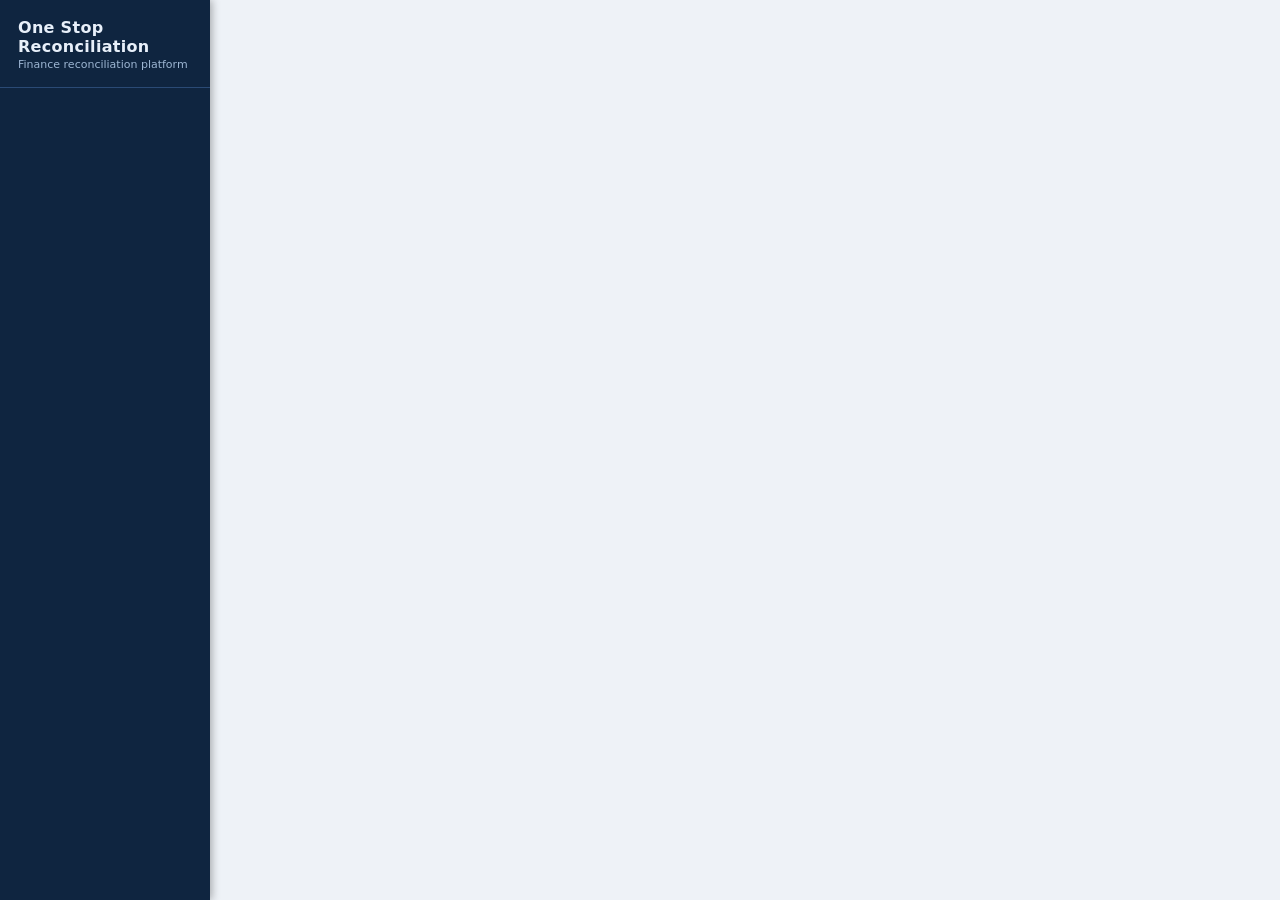
<file: src/shell.html>
<!DOCTYPE html>
<html lang="en">
<head>
<meta charset="UTF-8">
<meta name="viewport" content="width=device-width,initial-scale=1">
<title>One Stop Reconciliation</title>
<style>
:root{
  --bar:#0f2540;--bar2:#16345a;--line:#2a4a75;--accent:#4da3ff;
  --text:#e8f0fa;--mute:#9db6d3;--bg:#eef2f7;
  --font:'Segoe UI',system-ui,-apple-system,sans-serif;
}
*{box-sizing:border-box;margin:0;padding:0}
html,body{height:100%}
body{font-family:var(--font);background:var(--bg);display:flex;flex-direction:row;overflow:hidden}

.side{width:210px;flex-shrink:0;background:var(--bar);color:var(--text);display:flex;flex-direction:column;
  box-shadow:2px 0 8px rgba(0,0,0,.3);z-index:10}
.brand{padding:18px 18px 16px;border-bottom:1px solid var(--line)}
.brand h1{font-size:16px;font-weight:700;letter-spacing:.3px}
.brand .sub{font-size:11px;color:var(--mute);margin-top:2px}

.tabs{display:flex;flex-direction:column;gap:3px;padding:12px 0 12px 10px;overflow-y:auto;flex:1}
.tab{appearance:none;border:1px solid transparent;border-right:none;background:transparent;
  color:var(--mute);font:inherit;cursor:pointer;padding:10px 16px;border-radius:8px 0 0 8px;
  text-align:left;transition:background .15s,color .15s}
.tab:hover{background:var(--bar2);color:var(--text)}
.tab:focus-visible{outline:2px solid var(--accent);outline-offset:-2px}
.tab .t{display:block;font-size:13px;font-weight:700}
.tab .d{display:block;font-size:10px;opacity:.8;margin-top:1px}
.tab[aria-selected="true"]{background:var(--bg);color:#0f2540;border-color:var(--bg)}
.tab[aria-selected="true"] .d{opacity:.7}

.stage{flex:1;position:relative;min-width:0}
.pane{position:absolute;inset:0;display:none;flex-direction:column;background:var(--bg)}
.pane.active{display:flex}
.pane iframe{flex:1;min-height:0;width:100%;border:0;display:block;background:var(--bg)}
.pbar{flex-shrink:0;display:flex;align-items:center;gap:8px;padding:6px 14px;background:#fff;border-bottom:1px solid #d5deea}
.pbar .pt{font-size:12px;font-weight:700;color:#0f2540;margin-right:auto}
.ib{appearance:none;display:inline-flex;align-items:center;gap:6px;border:1px solid #c5d3e6;background:#f4f8fd;color:#1b4b82;
  font:inherit;font-size:12px;font-weight:600;padding:5px 11px 5px 8px;border-radius:16px;cursor:pointer;transition:background .15s,border-color .15s}
.ib:hover{background:#e3eefb;border-color:#4da3ff}
.ib:focus-visible{outline:2px solid var(--accent);outline-offset:1px}
.ib svg{width:16px;height:16px;flex-shrink:0}
.loading{position:absolute;inset:0;display:flex;align-items:center;justify-content:center;
  color:#5a6a7a;font-size:13px;pointer-events:none}

dialog.help{margin:auto;border:none;border-radius:12px;padding:0;width:min(760px,94vw);max-height:86vh;color:#1a2433;
  box-shadow:0 20px 60px rgba(0,0,0,.35);overflow:hidden}
dialog.help[open]{display:flex;flex-direction:column}
dialog.help::backdrop{background:rgba(10,25,45,.55)}
.hh{display:flex;align-items:center;gap:10px;padding:14px 18px;background:var(--bar);color:#fff}
.hh h2{font-size:15px;font-weight:700;margin-right:auto}
.hh .x{appearance:none;border:none;background:transparent;color:#cfe0f5;font-size:22px;line-height:1;cursor:pointer;padding:0 4px}
.hh .x:hover{color:#fff}
.hb{padding:6px 20px 20px;overflow-y:auto;font-size:13px;line-height:1.55}
.hb h3{font-size:12px;text-transform:uppercase;letter-spacing:.5px;color:#1b4b82;margin:18px 0 6px;padding-bottom:4px;border-bottom:1px solid #dbe5f2}
.hb p{margin:6px 0}
.hb ul,.hb ol{margin:6px 0 6px 20px}
.hb li{margin:3px 0}
.hb code{background:#eef2f7;border:1px solid #dbe3ee;border-radius:4px;padding:0 5px;font-size:11.5px;font-family:Consolas,'Courier New',monospace}
.hb table.rt{width:100%;border-collapse:collapse;margin:8px 0;font-size:12px}
.hb table.rt th,.hb table.rt td{border:1px solid #d5deea;padding:6px 9px;text-align:left;vertical-align:top}
.hb table.rt th{background:#eef3fa;color:#0f2540}

@media(max-width:700px){
  .ib span{display:none}
  .ib{padding:6px}
  .side{width:64px}
  .brand{padding:12px 6px;text-align:center}
  .brand h1{font-size:10px;letter-spacing:0}
  .brand .sub,.tab .d{display:none}
  .tabs{padding:8px 0 8px 6px}
  .tab{padding:10px 6px;text-align:center}
  .tab .t{font-size:11px}
}
</style>
</head>
<body>

<aside class="side">
  <div class="brand">
    <h1>One Stop Reconciliation</h1>
    <div class="sub">Finance reconciliation platform</div>
  </div>
  <nav class="tabs" role="tablist" aria-label="Reconciliations" id="tabs"></nav>
</aside>

<main class="stage" id="stage"></main>

<dialog class="help" id="help" aria-labelledby="help-title">
  <div class="hh"><h2 id="help-title"></h2><button class="x" type="button" id="help-x" aria-label="Close">&times;</button></div>
  <div class="hb" id="help-body"></div>
</dialog>

<!-- Each reconciliation tool is embedded UNMODIFIED as a JSON string and mounted in its own iframe.
     Isolation guarantees the tool's logic, rules, styles and file handling behave exactly as standalone. -->
<script id="modules-data" type="application/json">/*__MODULES__*/</script>

<script>/*__HELP__*/</script>

<script>
(function(){
  var MODS = JSON.parse(document.getElementById('modules-data').textContent);
  var tabsEl = document.getElementById('tabs'), stage = document.getElementById('stage');
  var panes = {}, tabBtns = {};

  MODS.forEach(function(m){
    var b = document.createElement('button');
    b.className = 'tab'; b.type = 'button'; b.id = 'tab-' + m.id;
    b.setAttribute('role','tab'); b.setAttribute('aria-selected','false');
    b.setAttribute('aria-controls','pane-' + m.id);
    b.innerHTML = '<span class="t"></span><span class="d"></span>';
    b.querySelector('.t').textContent = m.label;
    b.querySelector('.d').textContent = m.desc;
    b.addEventListener('click', function(){ activate(m.id, true); });
    b.addEventListener('keydown', function(e){
      var i = MODS.findIndex(function(x){return x.id===m.id;}), n = null;
      if (e.key==='ArrowRight') n = MODS[(i+1)%MODS.length];
      else if (e.key==='ArrowLeft') n = MODS[(i-1+MODS.length)%MODS.length];
      if (n){ e.preventDefault(); activate(n.id, true); tabBtns[n.id].focus(); }
    });
    tabsEl.appendChild(b); tabBtns[m.id] = b;

    var p = document.createElement('section');
    p.className = 'pane'; p.id = 'pane-' + m.id;
    p.setAttribute('role','tabpanel'); p.setAttribute('aria-labelledby','tab-' + m.id);
    stage.appendChild(p); panes[m.id] = p;
  });

  // The iframe is created the first time its tab is opened, then kept alive (hidden, not destroyed)
  // so uploaded files and results survive switching between tabs.
  var ICON_RULES = '<svg viewBox="0 0 24 24" fill="none" stroke="currentColor" stroke-width="2" stroke-linecap="round" stroke-linejoin="round" aria-hidden="true"><circle cx="12" cy="12" r="10"/><line x1="12" y1="11" x2="12" y2="17"/><circle cx="12" cy="7.5" r=".6" fill="currentColor"/></svg>';
  var ICON_HOW = '<svg viewBox="0 0 24 24" fill="none" stroke="currentColor" stroke-width="2" stroke-linecap="round" stroke-linejoin="round" aria-hidden="true"><circle cx="12" cy="12" r="10"/><path d="M9.1 9a3 3 0 0 1 5.8 1c0 2-3 2.5-3 4"/><circle cx="12" cy="17.5" r=".6" fill="currentColor"/></svg>';

  var dlg = document.getElementById('help'), dTitle = document.getElementById('help-title'), dBody = document.getElementById('help-body');
  function esc(t){ return String(t).replace(/[&<>]/g, function(c){ return {'&':'&amp;','<':'&lt;','>':'&gt;'}[c]; }); }
  function openHelp(m, kind){
    var sections = (HELP[m.id] || {})[kind] || [];
    dTitle.textContent = m.label + ' — ' + (kind === 'rules' ? 'Rules & parameters' : 'How to use');
    dBody.innerHTML = sections.map(function(x){ return '<h3>' + esc(x[0]) + '</h3>' + x[1]; }).join('') || '<p>No help available.</p>';
    dBody.scrollTop = 0;
    if (!dlg.open) dlg.showModal();
  }
  document.getElementById('help-x').addEventListener('click', function(){ dlg.close(); });
  dlg.addEventListener('click', function(e){ if (e.target === dlg) dlg.close(); });  // click on backdrop

  function toolbar(m){
    var bar = document.createElement('div'); bar.className = 'pbar';
    var t = document.createElement('div'); t.className = 'pt'; t.textContent = m.label + ' Reconciliation';
    bar.appendChild(t);
    [['rules', ICON_RULES, 'Rules & parameters', 'Rules and parameters used by this reconciliation'],
     ['how',   ICON_HOW,   'How to use',         'Step-by-step instructions']].forEach(function(d){
      var b = document.createElement('button'); b.type = 'button'; b.className = 'ib';
      b.title = d[3]; b.setAttribute('aria-label', d[2] + ' — ' + m.label);
      b.innerHTML = d[1] + '<span>' + d[2] + '</span>';
      b.addEventListener('click', function(){ openHelp(m, d[0]); });
      bar.appendChild(b);
    });
    return bar;
  }

  function mount(m){
    var p = panes[m.id];
    if (p.firstChild) return;
    p.appendChild(toolbar(m));
    var ld = document.createElement('div'); ld.className = 'loading'; ld.textContent = 'Loading ' + m.label + '…';
    p.appendChild(ld);
    var f = document.createElement('iframe');
    f.title = m.label + ' reconciliation';
    f.addEventListener('load', function(){ if (ld.parentNode) ld.parentNode.removeChild(ld); });
    f.srcdoc = m.html;
    p.appendChild(f);
  }

  function activate(id, push){
    var m = MODS.find(function(x){return x.id===id;}) || MODS[0];
    MODS.forEach(function(x){
      var on = x.id === m.id;
      panes[x.id].classList.toggle('active', on);
      tabBtns[x.id].setAttribute('aria-selected', on ? 'true' : 'false');
      tabBtns[x.id].tabIndex = on ? 0 : -1;
    });
    mount(m);
    document.title = m.label + ' · One Stop Reconciliation';
    try { if (push && location.hash !== '#' + m.id) history.replaceState(null,'','#' + m.id); } catch (e) {}
  }

  window.addEventListener('hashchange', function(){ activate(location.hash.slice(1), false); });
  activate(location.hash.slice(1), false);
})();
</script>
</body>
</html>
</file>
